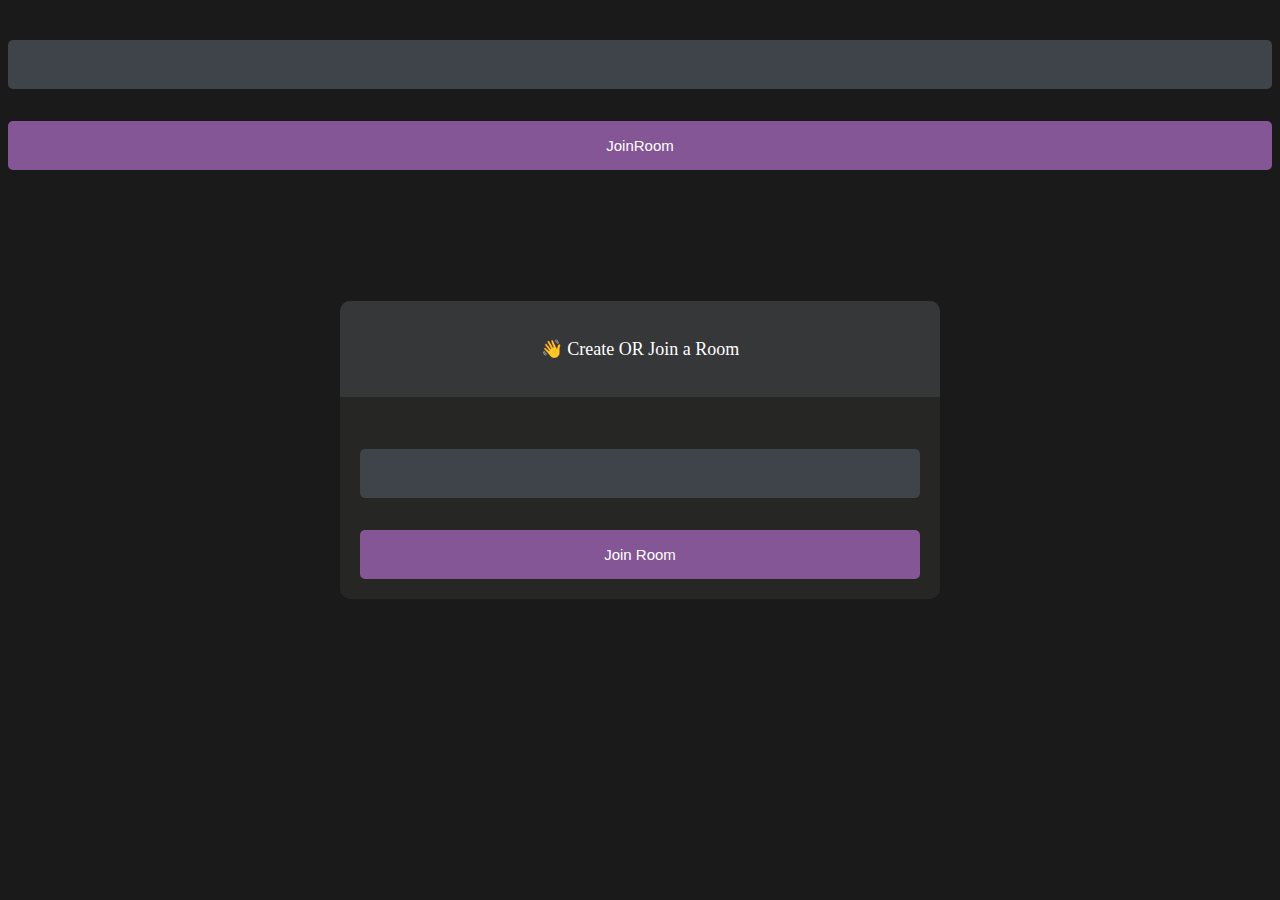
<file: index.html>
<!DOCTYPE html>
<html lang="en">
<head>
    <meta charset="UTF-8">
    <meta http-equiv="X-UA-Compatible" content="IE=edge" >
    <meta name="viewport" content="width=device-width, initial-scale=1.0">
    <title>PeerChat</title>
    <link rel="stylesheet" href="style.css">
    <link rel="shortcut icon" href="favicon/favicon.ico">
    <link rel="icon" type="image/gif" href="favicon/animated_favicon1.gif">

</head>
<body>
    <div id="videos">
        <video class="video-player" id="user-1" autoplay playsinline></video>
        <video class="video-player" id="user-2" autoplay playsinline></video>
    </div>

    <div id="controls">
        <div class="control-container" id="camera-btn">
            <img src="icons/camera.png" />
        </div>

        <div class="control-container" id="mic-btn">
            <img src="icons/mic.png" />
        </div>

        <a href="lobby.html">
            <div class="control-container" id="leave-btn">
                <img src="icons/phone.png" />
            </div>
        </a>

    </div>
</body>
<script src="agora-rtm-sdk-1.4.4.js"></script>
<script src="script.js"></script>
</html>
</file>
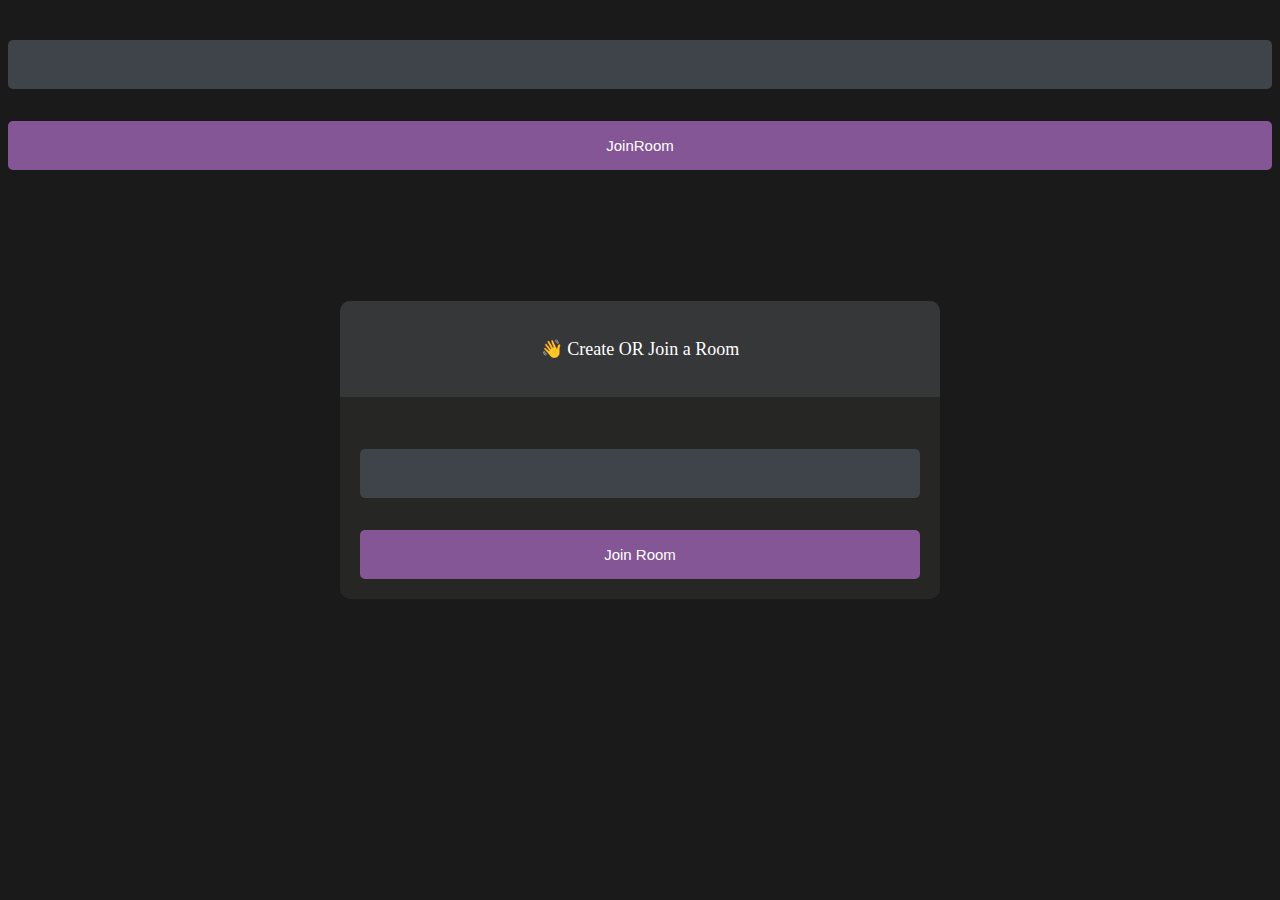
<file: lobby.html>
<!DOCTYPE html>
<html lang="en">
<head>
    <meta charset="UTF-8">
    <meta http-equiv="X-UA-Compatible" content="IE=edge" >
    <meta name="viewport" content="width=device-width, initial-scale=1.0">
    <title>Document</title>
    <link rel="stylesheet" href="lobby.css">
</head>
<body>
    <main id="lobby-container">
        <div id="form-container">
            <div id="form__container__header">
                <p>👋 Create OR Join a Room</p>
            </div>

            <div id="form__content__wrapper">
                <form id="join-form">
                    <input type="text" name="invite_link" required/>
                    <input type="submit" value="Join Room" />
                </form>
            </div>
        </div>
    </main>
    <form id="join-form">
        <input type="text" name="invite_link" required/>
        <input type="submit" value="JoinRoom"/>
    </form>
</body>
    <script>
        let form = document.getElementById('join-form')

        form.addEventListener('submit', (e) => {
            e.preventDefault();
            let inviteCode = e.target.invite_link.value
            window.location = `index.html?room=${inviteCode}`
        })
    </script>
</html>
</file>
<file: style.css>
*{
    margin: 0;
    padding: 0;
    box-sizing: border-box;
}

#videos{
    display: grid;
    grid-template-columns  : 1fr;
    height: 100vh;
    overflow: hidden;
    gap: 2em;
}

.video-player{
    background-color: black;
    width: 100%;
    height: 100%;
    object-fit: cover;
}

#user-2 {
    display: none;
}

.smallFrame{
    position: fixed;
    top: 1rem;
    left: 1rem;
    height: 15rem;
    width: 23rem;
    border-radius: 5px;
    border:2px solid #b366f9;
    -webkit-box-shadow: 3px 3px 15px -1px rgba(0,0,0,0.77);
    box-shadow: 3px 3px 15px -1px rgba(0,0,0,0.77);
    z-index: 999;
}


#controls{
    position: fixed;
    bottom: 20px;
    left: 50%;
    transform:translateX(-50%);
    display: flex;
    gap: 1em;
}


.control-container{
  background-color: rgba(17, 255, 0, 0.984);
  padding: 20px;
  border-radius: 50%;
  display: flex;
  justify-content: center;
  align-items: center;
  cursor: pointer;
}

.control-container img{
    height: 30px;
    width: 30px;
}

#leave-btn{
    background-color: rgb(255,80,80, 1);
}

@media screen and (max-height:600px) {
    .smallFrame{
        height: 120px;
        width: 160px;
    }

    .control-container img{
        height: 20px;
        width: 20px;
    }
}

@media screen and (max-width:600px) {
    .smallFrame{
        height: 80px;
        width: 120px;
    }

    .control-container img{
        height: 20px;
        width: 20px;
    }
}
</file>
<file: lobby.css>
body{
    background-color: #1a1a1a;
    color: #fff;
}

#form-container{
    width: 90%;
    max-width: 600px;
    border-radius: 10px;
    background-color: #262625;
    position: fixed;
    top: 50%;
    left: 50%;
    transform: translate(-50%, -50%);
}


#form__container__header {
    border-radius: 10px 10px 0 0;
    padding: 30px;
    text-align: center;
    background-color: #363739;
    margin: 0;
    font-size: 18px;
    font-size: 300;
    line-height: 0;
  }

  #form__content__wrapper{
    padding: 20px;
}

input {
    box-sizing: border-box;
    color: #fff;
    width: 100%;
    margin: 0;
    border: none;
    border-radius: 5px;
    padding: 16px 20px;
    font-size: 15px;
    background-color: #3f434a;
    margin-top: 32px;
  }
 
 
  input[type='submit'] {
    background-color: #845695;
 
  }
</file>
